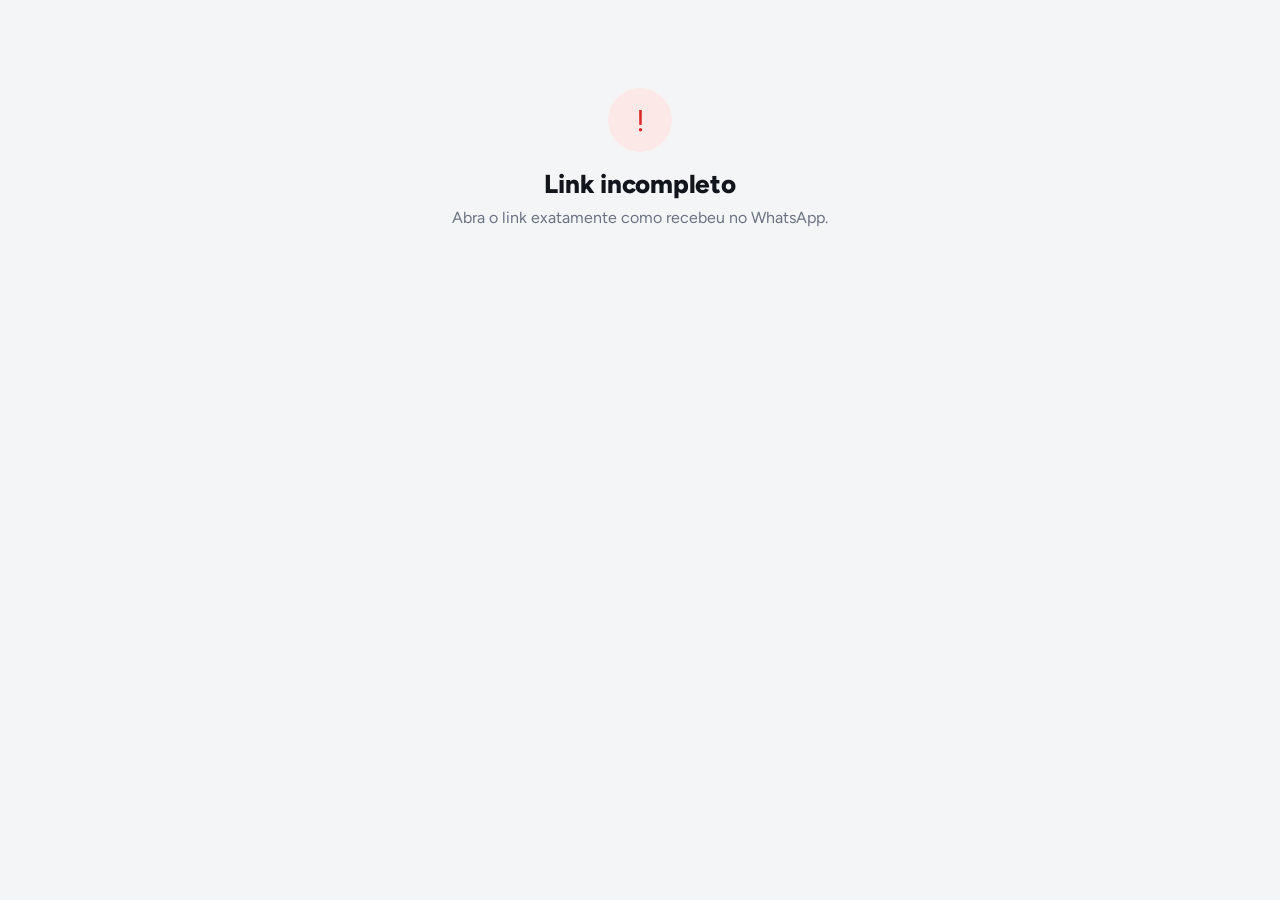
<file: agendar.html>
<!doctype html>
<html lang="pt-BR">
<head>
<meta charset="utf-8">
<meta name="viewport" content="width=device-width, initial-scale=1, viewport-fit=cover">
<meta name="robots" content="noindex">
<title>Agendar reunião</title>
<link rel="preconnect" href="https://fonts.googleapis.com">
<link href="https://fonts.googleapis.com/css2?family=Figtree:wght@400;600;700;800&display=swap" rel="stylesheet">
<style>
  :root {
    --fundo: #F4F5F7; --superficie: #FFFFFF; --superficie-2: #EEF0F3; --tinta: #12161C; --tinta-suave: #6B7280; --linha: #E6E8EC;
    --mar: #0E9384; --mar-forte: #0B7468; --mar-claro: #E1F5F2; --alerta: #DC2626;
    --sombra: 0 1px 2px rgba(16,24,40,.04), 0 6px 18px rgba(16,24,40,.06);
    color-scheme: light;
  }
  @media (prefers-color-scheme: dark) {
    :root:not([data-theme="light"]) {
      --fundo: #0E1116; --superficie: #171B22; --superficie-2: #1F242D; --tinta: #EEF1F5; --tinta-suave: #A0A8B5; --linha: #262C36;
      --mar: #2DD4BF; --mar-forte: #5EEAD4; --mar-claro: #10302D; --sombra: 0 1px 2px rgba(0,0,0,.3); color-scheme: dark;
    }
  }
  :root[data-theme="dark"] {
    --fundo: #0E1116; --superficie: #171B22; --superficie-2: #1F242D; --tinta: #EEF1F5; --tinta-suave: #A0A8B5; --linha: #262C36;
    --mar: #2DD4BF; --mar-forte: #5EEAD4; --mar-claro: #10302D; --sombra: 0 1px 2px rgba(0,0,0,.3); color-scheme: dark;
  }
  * { box-sizing: border-box; }
  body { margin: 0; background: var(--fundo); color: var(--tinta); font-family: 'Figtree', -apple-system, system-ui, sans-serif; -webkit-font-smoothing: antialiased; }
  main { max-width: 520px; margin: 0 auto; padding: calc(28px + env(safe-area-inset-top)) 16px calc(120px + env(safe-area-inset-bottom)); }
  h1 { font-size: 26px; font-weight: 800; margin: 0 0 6px; letter-spacing: -.01em; }
  .sub { margin: 0 0 22px; color: var(--tinta-suave); font-size: 15px; line-height: 1.45; }
  .rot { font-size: 13px; font-weight: 700; color: var(--tinta-suave); text-transform: uppercase; letter-spacing: .04em; margin: 0 0 10px; }
  .dias { display: flex; gap: 8px; overflow-x: auto; padding: 2px 2px 12px; margin: 0 -2px 10px; scrollbar-width: none; }
  .dias::-webkit-scrollbar { display: none; }
  .dia { flex: none; border: 0; min-width: 66px; padding: 10px 8px; border-radius: 14px; background: var(--superficie); box-shadow: var(--sombra); font: inherit; color: var(--tinta); display: grid; gap: 2px; cursor: pointer; }
  .dia small { font-size: 12px; font-weight: 600; color: var(--tinta-suave); text-transform: capitalize; }
  .dia b { font-size: 20px; font-weight: 800; }
  .dia span { font-size: 11px; color: var(--tinta-suave); }
  .dia.on { background: var(--mar); color: #fff; }
  .dia.on small, .dia.on span { color: rgba(255,255,255,.85); }
  .cartao { background: var(--superficie); border-radius: 20px; box-shadow: var(--sombra); padding: 16px; }
  .cartao h2 { margin: 0 0 12px; font-size: 17px; text-transform: capitalize; }
  .horas { display: grid; grid-template-columns: repeat(auto-fill, minmax(84px, 1fr)); gap: 8px; }
  .hora { border: 1.5px solid var(--linha); background: var(--superficie); color: var(--tinta); border-radius: 12px; padding: 12px 0; font: inherit; font-size: 16px; font-weight: 700; cursor: pointer; }
  .hora.on { border-color: var(--mar); background: var(--mar-claro); color: var(--mar-forte); }
  .rodape { position: fixed; left: 0; right: 0; bottom: 0; padding: 12px 16px calc(12px + env(safe-area-inset-bottom)); background: linear-gradient(transparent, var(--fundo) 30%); }
  .rodape div { max-width: 520px; margin: 0 auto; }
  .btn { width: 100%; border: 0; border-radius: 16px; padding: 16px; font: inherit; font-size: 17px; font-weight: 700; background: var(--mar); color: #fff; cursor: pointer; }
  .btn:disabled { opacity: .45; cursor: default; }
  .estado { text-align: center; padding: 60px 8px; }
  .estado .ic { width: 64px; height: 64px; border-radius: 50%; margin: 0 auto 16px; display: grid; place-items: center; background: var(--mar-claro); color: var(--mar-forte); font-size: 30px; }
  .estado.erro .ic { background: #FDE8E8; color: var(--alerta); }
  .estado p { color: var(--tinta-suave); line-height: 1.5; margin: 6px 0 0; }
  .erro-msg { color: var(--alerta); font-size: 14px; margin: 10px 0 0; text-align: center; min-height: 1em; }
  .carregando { color: var(--tinta-suave); text-align: center; padding: 60px 0; }
</style>
</head>
<body>
<main id="m"><p class="carregando">Carregando horários livres…</p></main>
<div class="rodape" id="rodape" hidden><div><button class="btn" id="confirmar" disabled>Escolha um horário</button><p class="erro-msg" id="erro"></p></div></div>
<script>
const API = 'https://mavjbevuhzalkqyxaajw.supabase.co/functions/v1/agenda';
const token = new URLSearchParams(location.search).get('t') || '';
const m = document.getElementById('m'), rodape = document.getElementById('rodape'), bt = document.getElementById('confirmar'), erroEl = document.getElementById('erro');
const esc = (s) => String(s ?? '').replace(/[&<>"']/g, (c) => ({ '&': '&amp;', '<': '&lt;', '>': '&gt;', '"': '&quot;', "'": '&#39;' }[c]));
let dados = null, diaSel = 0, escolhido = null;
const duracao = (min) => (min < 60 ? `${min} min` : min % 60 ? `${Math.floor(min / 60)}h${min % 60}` : `${min / 60} h`);

function estado(tipo, titulo, texto) {
  rodape.hidden = true;
  m.innerHTML = `<div class="estado ${tipo === 'erro' ? 'erro' : ''}"><div class="ic">${tipo === 'erro' ? '!' : '✓'}</div><h1>${esc(titulo)}</h1><p>${esc(texto)}</p></div>`;
}

function desenhar() {
  const d = dados.dias[diaSel];
  const ola = dados.nome ? `Olá, ${esc(dados.nome)}! ` : '';
  m.innerHTML = `<h1>Agendar reunião</h1>
    <p class="sub">${ola}Escolha o dia e o horário que ficam melhor para você. A reunião dura ${duracao(dados.duracao_min)}.</p>
    <p class="rot">Dia</p>
    <div class="dias">${dados.dias.map((x, i) => {
      const [sem, data] = x.rotulo.split(', ');
      return `<button class="dia ${i === diaSel ? 'on' : ''}" data-i="${i}"><small>${esc(sem.slice(0, 3))}</small><b>${esc(data.slice(0, 2))}</b><span>${x.horarios.length} horário${x.horarios.length > 1 ? 's' : ''}</span></button>`;
    }).join('')}</div>
    <div class="cartao"><h2>${esc(d.rotulo)}</h2><div class="horas">${d.horarios.map((h) => `<button class="hora ${escolhido?.inicio === h.inicio ? 'on' : ''}" data-h="${esc(h.inicio)}">${esc(h.hora)}</button>`).join('')}</div></div>`;
  m.querySelectorAll('.dia').forEach((b) => b.onclick = () => { diaSel = Number(b.dataset.i); desenhar(); });
  m.querySelectorAll('.hora').forEach((b) => b.onclick = () => {
    escolhido = { inicio: b.dataset.h, texto: `${d.rotulo} às ${b.textContent}` };
    erroEl.textContent = ''; desenhar();
  });
  rodape.hidden = false;
  bt.disabled = !escolhido;
  bt.textContent = escolhido ? `Confirmar ${escolhido.texto.replace(/^(\w+)-feira/, '$1')}` : 'Escolha um horário';
}

bt.onclick = async () => {
  if (!escolhido) return;
  bt.disabled = true; bt.textContent = 'Confirmando…'; erroEl.textContent = '';
  try {
    const r = await fetch(API, { method: 'POST', headers: { 'content-type': 'application/json' }, body: JSON.stringify({ t: token, inicio: escolhido.inicio }) });
    const j = await r.json().catch(() => ({}));
    if (j.ok) { estado('ok', 'Reunião confirmada!', `${j.rotulo}. Você também recebe a confirmação pelo WhatsApp.`); return; }
    erroEl.textContent = j.motivo || j.erro || 'Não consegui confirmar. Tente outro horário.';
    escolhido = null; await carregar(false);
  } catch { erroEl.textContent = 'Sem conexão. Tente de novo.'; bt.disabled = false; bt.textContent = 'Tentar de novo'; }
};

async function carregar(primeira = true) {
  if (!token) { estado('erro', 'Link incompleto', 'Abra o link exatamente como recebeu no WhatsApp.'); return; }
  try {
    const r = await fetch(`${API}?t=${encodeURIComponent(token)}`);
    const j = await r.json().catch(() => ({}));
    if (!r.ok) { estado('erro', 'Link indisponível', j.erro || 'Peça um novo link pelo WhatsApp.'); return; }
    if (j.marcado) { estado('ok', 'Sua reunião já está marcada', `${j.marcado.rotulo}. Se precisar mudar, é só avisar pelo WhatsApp.`); return; }
    if (!j.dias?.length) { estado('erro', 'Sem horários livres agora', 'A agenda está cheia nos próximos dias. Responda pelo WhatsApp que retornamos com uma data.'); return; }
    dados = j; if (primeira || diaSel >= j.dias.length) diaSel = 0;
    desenhar();
  } catch { estado('erro', 'Sem conexão', 'Verifique a internet e abra o link de novo.'); }
}
carregar();
</script>
</body>
</html>
</file>
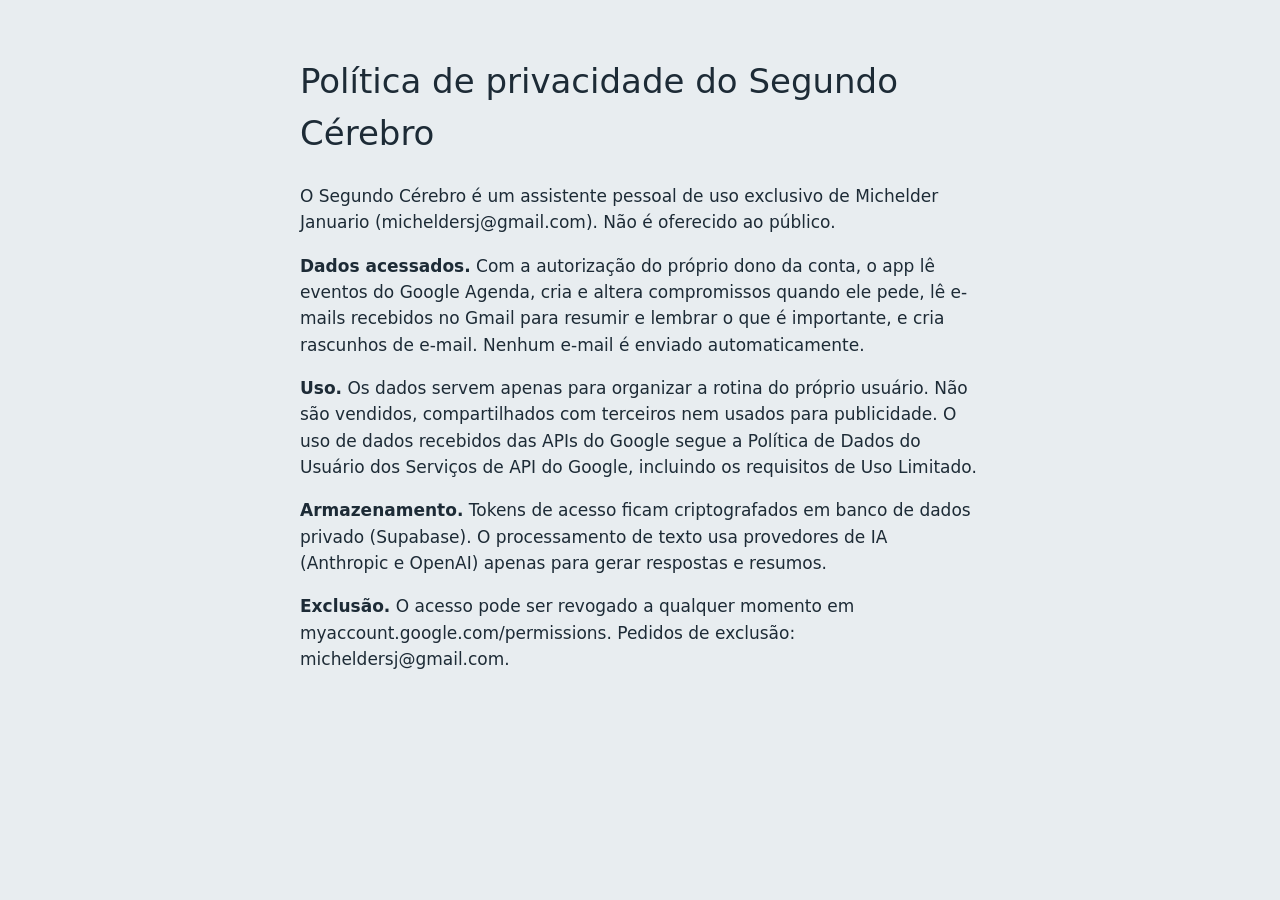
<file: privacidade.html>
<!doctype html>
<html lang="pt-BR"><head><meta charset="utf-8"><meta name="viewport" content="width=device-width, initial-scale=1">
<title>Privacidade — Segundo Cérebro</title>
<style>body{font:17px/1.55 system-ui,sans-serif;max-width:680px;margin:0 auto;padding:32px 18px;color:#1D2B36;background:#E8EDF0}h1{font-weight:500}</style></head>
<body>
<h1>Política de privacidade do Segundo Cérebro</h1>
<p>O Segundo Cérebro é um assistente pessoal de uso exclusivo de Michelder Januario (micheldersj@gmail.com). Não é oferecido ao público.</p>
<p><strong>Dados acessados.</strong> Com a autorização do próprio dono da conta, o app lê eventos do Google Agenda, cria e altera compromissos quando ele pede, lê e-mails recebidos no Gmail para resumir e lembrar o que é importante, e cria rascunhos de e-mail. Nenhum e-mail é enviado automaticamente.</p>
<p><strong>Uso.</strong> Os dados servem apenas para organizar a rotina do próprio usuário. Não são vendidos, compartilhados com terceiros nem usados para publicidade. O uso de dados recebidos das APIs do Google segue a Política de Dados do Usuário dos Serviços de API do Google, incluindo os requisitos de Uso Limitado.</p>
<p><strong>Armazenamento.</strong> Tokens de acesso ficam criptografados em banco de dados privado (Supabase). O processamento de texto usa provedores de IA (Anthropic e OpenAI) apenas para gerar respostas e resumos.</p>
<p><strong>Exclusão.</strong> O acesso pode ser revogado a qualquer momento em myaccount.google.com/permissions. Pedidos de exclusão: micheldersj@gmail.com.</p>
</body></html>
</file>
